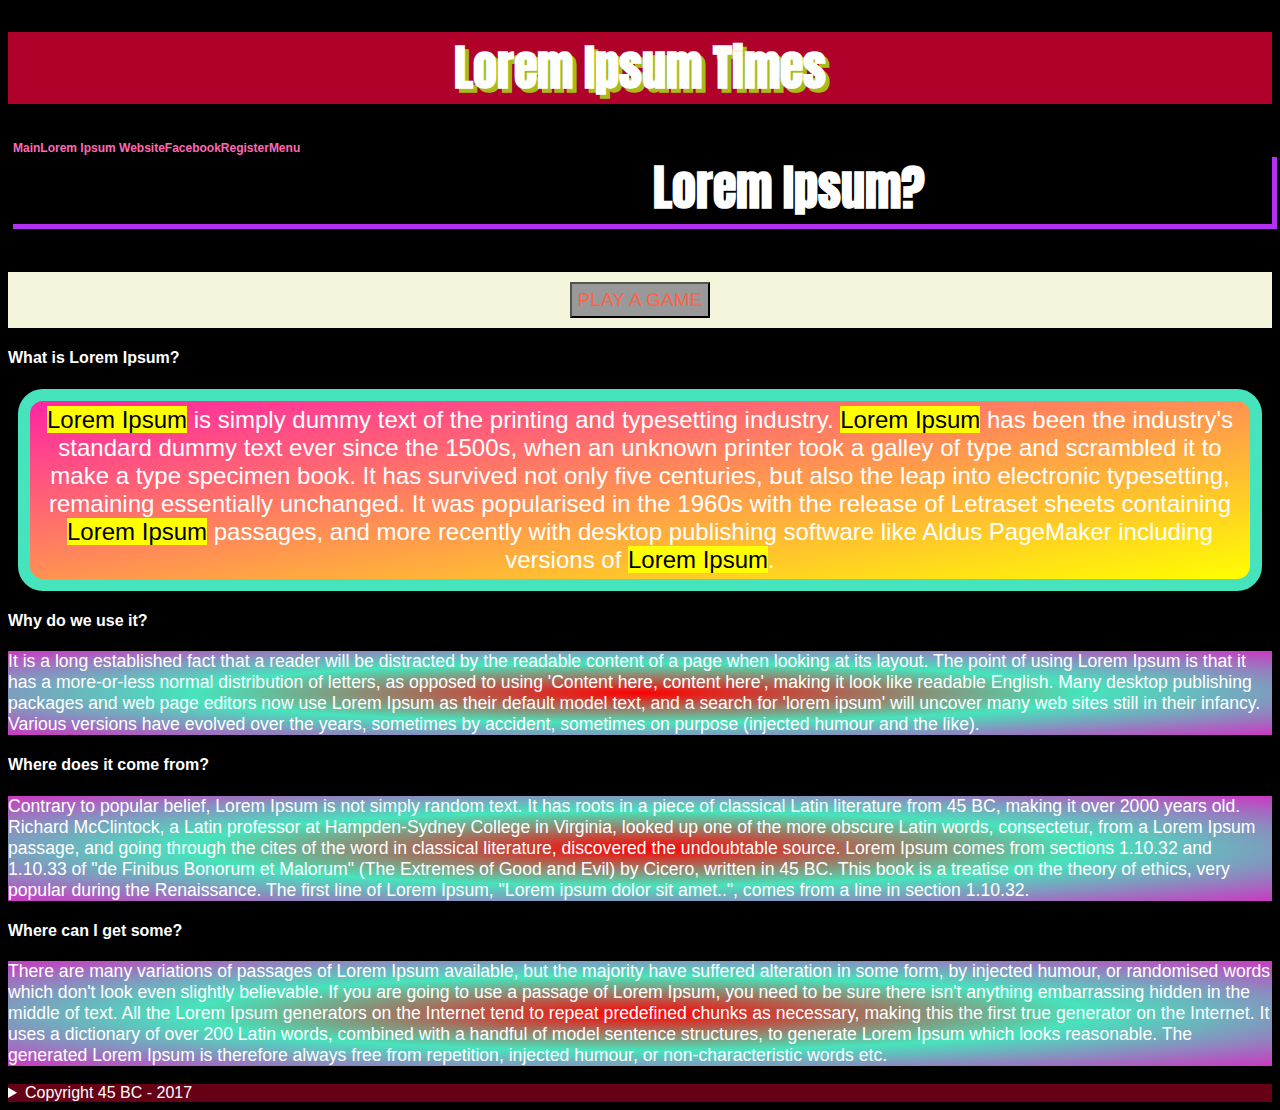
<file: lab3/index.html>
<!DOCTYPE html>
<html lang="en">
	<head>
		<title>World Times</title>
		<link rel="stylesheet" type="text/css" href="static/styles/index.css">
		<meta charset="UTF-8">
		<meta name="description" content="Assignment 3 for Web System Programming Course">
		<meta name="keywords" content="CSS3,HTML5,Lorem,Ipsum">
		<link href="https://fonts.googleapis.com/css?family=Anton" rel="stylesheet">
		<script src="static/scripts/index.js"></script>
	</head>
	<body>
		<header>
			<h1 id="id_main_header">Lorem Ipsum Times</h1>
			<nav>
				<ul>
					<li> <a href="index.html">Main</a> </li>
					<li> <a href="https://www.lipsum.com">Lorem Ipsum Website</a> </li>
					<li> <a href="https://www.facebook.com">Facebook</a> </li>
					<li> <a href="../lab2/register.html">Register</a> </li>	
					<li> <a href="#"> Menu </a>
						<ul>
							<li> <a href="#"> Submenu 1</a> </li>
							<li> <a href="#"> Yet another menu </a></li>
							<li> <a href="#"> and one more submenu. Here you can find menu even deeper</a>
								<ul>
									<li> <a href="#"> Deep menu </a> </li>
									<li> <a href="#"> Deeeeep menu </a> </li>
								</ul>
							</li>
						</ul>
					</li>
				</ul>
				
			</nav>
		</header>

		<article>
			<header>
				<h3 class="cls_article_header">Lorem Ipsum?</h3>
			</header>

			<div id="id_game">
				<button onclick="playGame()" id="id_bt_play_game">PLAY A GAME</button>
			</div>


			<section>
				<h4>What is Lorem Ipsum?</h4>
					<p id="id-main-text">
						<mark>Lorem Ipsum</mark> is simply dummy text of the printing and typesetting industry. <mark>Lorem Ipsum</mark> has been the industry's standard dummy text ever since the 1500s, when an unknown printer took a galley of type and scrambled it to make a type specimen book. It has survived not only five centuries, but also the leap into electronic typesetting, remaining essentially unchanged. It was popularised in the 1960s with the release of Letraset sheets containing <mark>Lorem Ipsum</mark> passages, and more recently with desktop publishing software like Aldus PageMaker including versions of <mark>Lorem Ipsum</mark>.
					</p>
			</section>
			<section id="id-second-text">
				<h4>Why do we use it?</h4>
				<p class="cl-text">
					It is a long established fact that a reader will be distracted by the readable content of a page when looking at its layout. The point of using Lorem Ipsum is that it has a more-or-less normal distribution of letters, as opposed to using 'Content here, content here', making it look like readable English. Many desktop publishing packages and web page editors now use Lorem Ipsum as their default model text, and a search for 'lorem ipsum' will uncover many web sites still in their infancy. Various versions have evolved over the years, sometimes by accident, sometimes on purpose (injected humour and the like).
				</p>
			</section>
			<section>
				<h4>Where does it come from?</h4>
				<p class="cl-text">
					Contrary to popular belief, Lorem Ipsum is not simply random text. It has roots in a piece of classical Latin literature from 45 BC, making it over 2000 years old. Richard McClintock, a Latin professor at Hampden-Sydney College in Virginia, looked up one of the more obscure Latin words, consectetur, from a Lorem Ipsum passage, and going through the cites of the word in classical literature, discovered the undoubtable source. Lorem Ipsum comes from sections 1.10.32 and 1.10.33 of "de Finibus Bonorum et Malorum" (The Extremes of Good and Evil) by Cicero, written in 45 BC. This book is a treatise on the theory of ethics, very popular during the Renaissance. The first line of Lorem Ipsum, "Lorem ipsum dolor sit amet..", comes from a line in section 1.10.32.
				</p>
			</section>
			<section>
				<h4>Where can I get some?</h4>
				<p class="cl-text">
					There are many variations of passages of Lorem Ipsum available, but the majority have suffered alteration in some form, by injected humour, or randomised words which don't look even slightly believable. If you are going to use a passage of Lorem Ipsum, you need to be sure there isn't anything embarrassing hidden in the middle of text. All the Lorem Ipsum generators on the Internet tend to repeat predefined chunks as necessary, making this the first true generator on the Internet. It uses a dictionary of over 200 Latin words, combined with a handful of model sentence structures, to generate Lorem Ipsum which looks reasonable. The generated Lorem Ipsum is therefore always free from repetition, injected humour, or non-characteristic words etc.
				</p>
			</section>
		</article>
		
		<footer>
			<details>
				<summary>Copyright 45 BC - 2017</summary>
				<p>Yes, I've put here copyright. 'Cause it's LOREM IPSUM</p>
				<p>Everybody loves Lorem Ipsum. Grab some Lorem Ipsum for you.</p>
			</details>	
		</footer>
		
	</body>
</html>
</file>
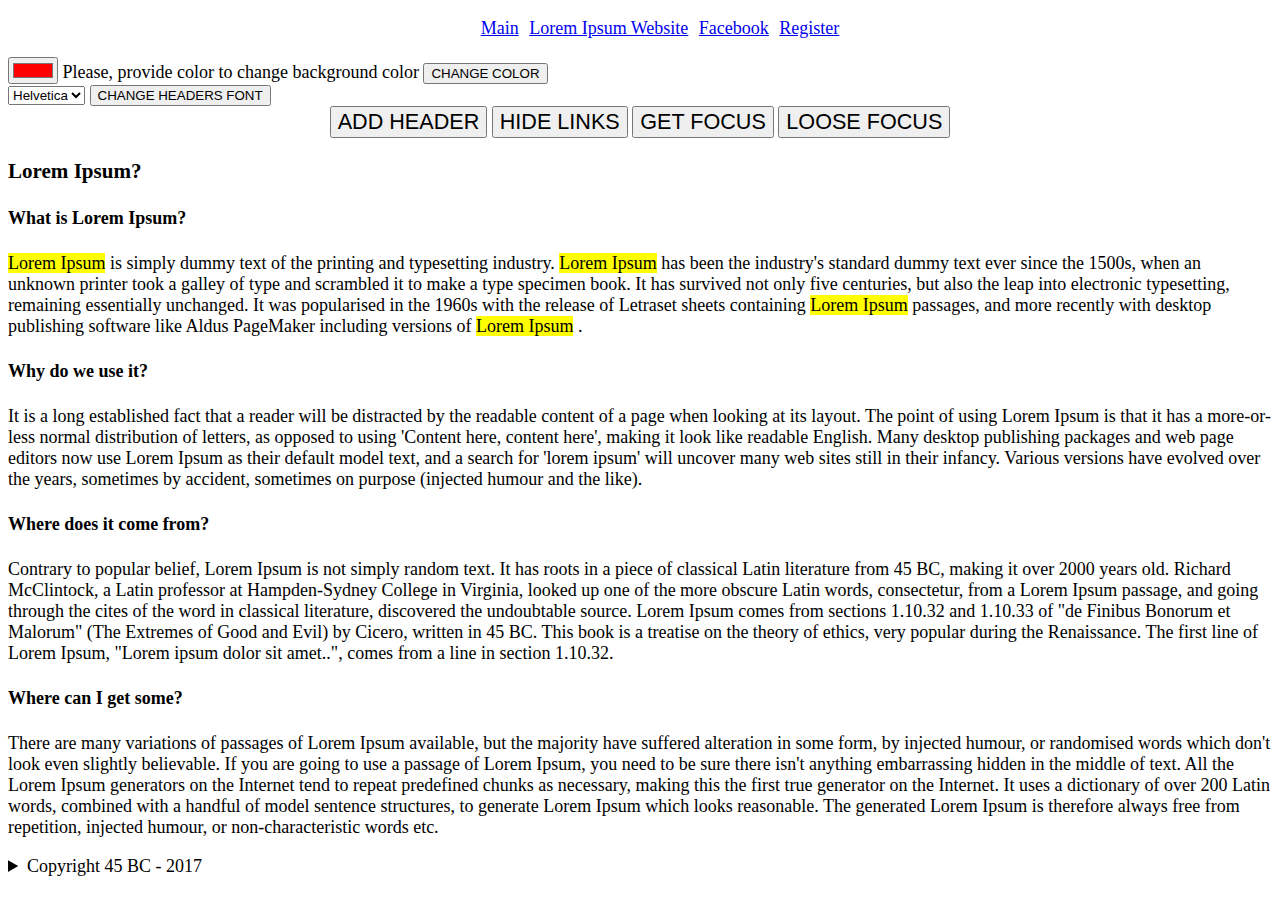
<file: lab5/index.html>
<!DOCTYPE html>
<html lang="en">
<head>
    <title>World Times</title>
    <link rel="stylesheet" type="text/css" href="static/styles/index.css">
    <meta charset="UTF-8">
    <meta name="description" content="Assignment 3 for Web System Programming Course">
    <meta name="keywords" content="CSS3,HTML5,Lorem,Ipsum">
    <link href="https://fonts.googleapis.com/css?family=Anton" rel="stylesheet">
    <script src="static/scripts/dom_change.js"></script>
</head>
<body>
<header id="id_main_header">

    <nav>
        <ul>
            <li><a class="cl_nav_link" href="index.html">Main</a></li>
            <li><a class="cl_nav_link" href="https://www.lipsum.com">Lorem Ipsum Website</a></li>
            <li><a class="cl_nav_link" href="https://www.facebook.com">Facebook</a></li>
            <li><a class="cl_nav_link" href="../lab2/register.html">Register</a></li>
        </ul>

    </nav>
</header>

<div id="id_dom_features">

    <input  id="id_bg_color_input" type="color" name="bg_color" value="#ff0000"> Please, provide color to change background color
    <button id="id_bt_change_bg_color">CHANGE COLOR</button>
    <br>
    <select id="id_font_list" name="font_list" title="Choose font to change it"> Choose font to change it <br>
        <option value="Helvetica"> Helvetica</option>
        <option value="Serif">Serif</option>
        <option value="Georgia">Georgia</option>
    </select>
    <button id="id_bt_change_headers_font">CHANGE HEADERS FONT</button>
    <br>
</div>

<div id="id_buttons">
    <button id="id_bt_add_headers">ADD HEADER</button>
    <button id="id_bt_hide_links">HIDE LINKS</button>
    <button id="id_bt_get_focus">GET FOCUS</button>
    <button id="id_bt_loose_focus">LOOSE FOCUS</button>
</div>

<article>
    <header>
        <h3 class="cls_article_header">Lorem Ipsum?</h3>
    </header>


    <section>
        <h4>What is Lorem Ipsum?</h4>
        <p id="id-main-text">
            <mark>Lorem Ipsum</mark>
            is simply dummy text of the printing and typesetting industry.
            <mark>Lorem Ipsum</mark>
            has been the industry's standard dummy text ever since the 1500s, when an unknown printer took a galley of
            type and scrambled it to make a type specimen book. It has survived not only five centuries, but also the
            leap into electronic typesetting, remaining essentially unchanged. It was popularised in the 1960s with the
            release of Letraset sheets containing
            <mark>Lorem Ipsum</mark>
            passages, and more recently with desktop publishing software like Aldus PageMaker including versions of
            <mark>Lorem Ipsum</mark>
            .
        </p>
    </section>
    <section id="id-second-text">
        <h4>Why do we use it?</h4>
        <p class="cl-text">
            It is a long established fact that a reader will be distracted by the readable content of a page when
            looking at its layout. The point of using Lorem Ipsum is that it has a more-or-less normal distribution of
            letters, as opposed to using 'Content here, content here', making it look like readable English. Many
            desktop publishing packages and web page editors now use Lorem Ipsum as their default model text, and a
            search for 'lorem ipsum' will uncover many web sites still in their infancy. Various versions have evolved
            over the years, sometimes by accident, sometimes on purpose (injected humour and the like).
        </p>
    </section>
    <section>
        <h4>Where does it come from?</h4>
        <p class="cl-text">
            Contrary to popular belief, Lorem Ipsum is not simply random text. It has roots in a piece of classical
            Latin literature from 45 BC, making it over 2000 years old. Richard McClintock, a Latin professor at
            Hampden-Sydney College in Virginia, looked up one of the more obscure Latin words, consectetur, from a Lorem
            Ipsum passage, and going through the cites of the word in classical literature, discovered the undoubtable
            source. Lorem Ipsum comes from sections 1.10.32 and 1.10.33 of "de Finibus Bonorum et Malorum" (The Extremes
            of Good and Evil) by Cicero, written in 45 BC. This book is a treatise on the theory of ethics, very popular
            during the Renaissance. The first line of Lorem Ipsum, "Lorem ipsum dolor sit amet..", comes from a line in
            section 1.10.32.
        </p>
    </section>
    <section>
        <h4>Where can I get some?</h4>
        <p class="cl-text">
            There are many variations of passages of Lorem Ipsum available, but the majority have suffered alteration in
            some form, by injected humour, or randomised words which don't look even slightly believable. If you are
            going to use a passage of Lorem Ipsum, you need to be sure there isn't anything embarrassing hidden in the
            middle of text. All the Lorem Ipsum generators on the Internet tend to repeat predefined chunks as
            necessary, making this the first true generator on the Internet. It uses a dictionary of over 200 Latin
            words, combined with a handful of model sentence structures, to generate Lorem Ipsum which looks reasonable.
            The generated Lorem Ipsum is therefore always free from repetition, injected humour, or non-characteristic
            words etc.
        </p>
    </section>
</article>

<footer>
    <details>
        <summary>Copyright 45 BC - 2017</summary>
        <p>Yes, I've put here copyright. 'Cause it's LOREM IPSUM</p>
        <p>Everybody loves Lorem Ipsum. Grab some Lorem Ipsum for you.</p>
    </details>
</footer>

</body>
</html>
</file>
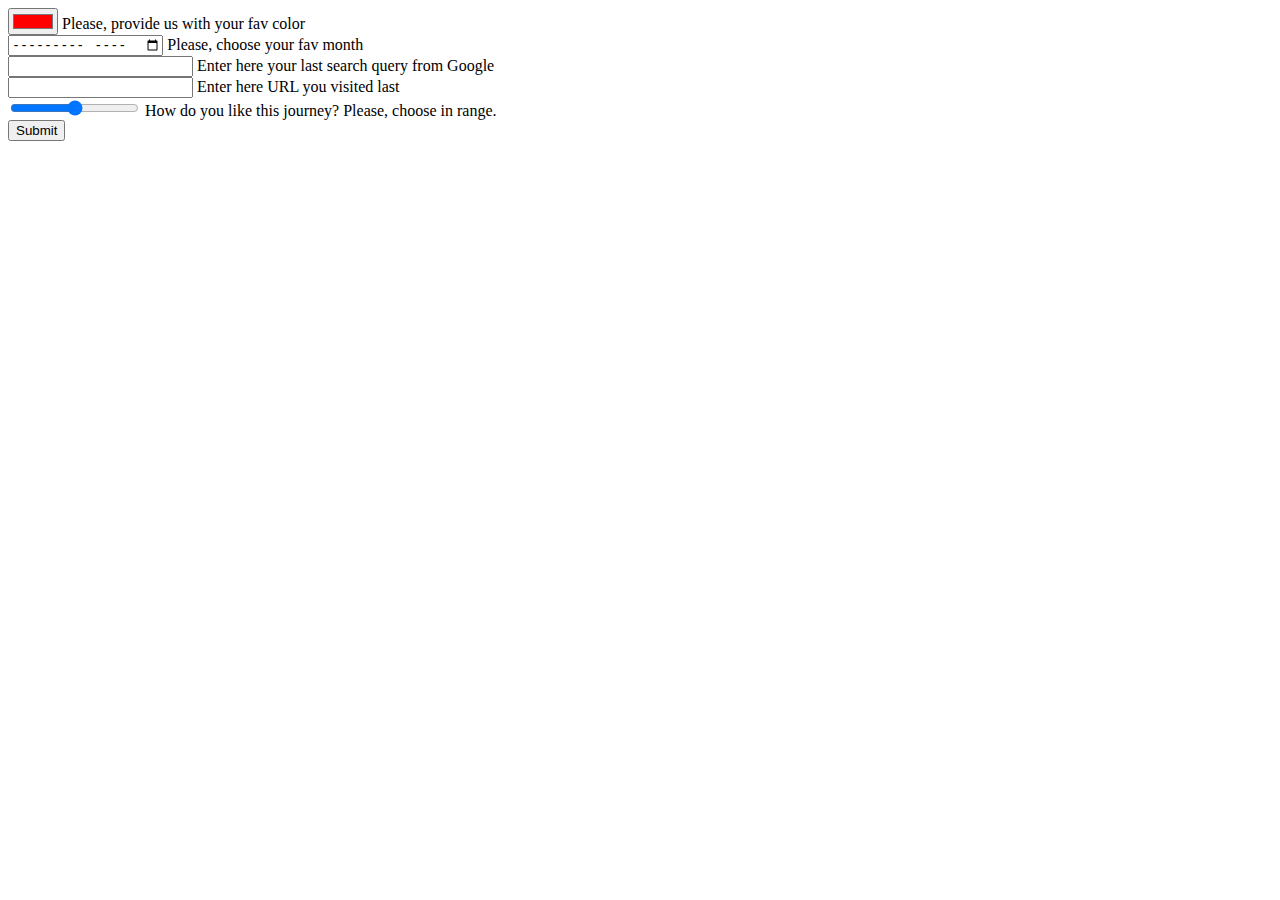
<file: lab2/info.html>
<!DOCTYPE html>
<html>
	<head>
		<title>Additional info</title>
		<meta charset="utf-8">
	</head>
	<body>
		<form method="POST">
			<input type="color" name="fav_color" value="#ff0000"> Please, provide us with your fav color <br>
			<input type="month" name="fav_month"> Please, choose your fav month <br>
			<input type="search" name="query"> Enter here your last search query from Google <br>
			<input type="url" name="last_url"> Enter here URL you visited last <br>
			<input type="range" name="range"> How do you like this journey? Please, choose in range. <br> 
			<input type="submit" name="submit">

		</form>
	</body>
</html>
</file>
<file: lab3/static/styles/index.css>
@font-face {
    font-family: Anton;
    src: url('static/anton_regular.ttf');
}

h1, h3 {
	text-align: center;
	font-family: 'Anton', "Verdana";
	font-size: 3em;
}

@keyframes color_change {
    from {
    	background-color: rgba(250, 2, 60, 0.7);
    }
    to {
    	background-color: rgba(67, 68, 162, 0.7);
    }
}

#id_game {
	background-color: beige;
	width: 100%;
	text-align: center;
}

#id_bt_play_game {
	color: tomato;
	font-size: larger;
	background-color: #999999;
	padding: 5px;
	margin: 10px;
}

#id_main_header {
	text-shadow: 4px 4px #A8BB19;
	background-color: rgba(250, 2, 60, 0.7);
	animation-name: color_change;
    animation-duration: 4s;
    animation-iteration-count: 10;
}

.cls_article_header {
	box-shadow: 5px 5px #B431F4;
	padding: 0;
}

#id-main-text {
	text-align: center;
	font-size: 24px;
	border-style: solid;
	border-width: 12px;
	border-color: #46E4BC;
	border-radius: 25px;
	padding: 5px;
	margin: 10px;
	background: red; /* For browsers that do not support gradients */
  	background: -webkit-linear-gradient(left top, #FF24A4, yellow); /* For Safari 5.1 to 6.0 */
  	background: -o-linear-gradient(bottom right, #FF24A4, yellow); /* For Opera 11.1 to 12.0 */
  	background: -moz-linear-gradient(bottom right, #FF24A4, yellow); /* For Firefox 3.6 to 15 */
  	background: linear-gradient(to bottom right, #FF24A4, yellow); /* Standard syntax */
}

#id-second-text {
	-webkit-border-image: url('https://goo.gl/MF4Y8c') 30 round; /* Safari 3.1-5 */
    -o-border-image: url('https://goo.gl/MF4Y8c') 30 round; /* Opera 11-12.1 */
    border-image: url('https://goo.gl/MF4Y8c') 30 round;
}

.cl-text {
	font-size: 110%;
	background: red; /* For browsers that do not support gradients */
  	background: -webkit-radial-gradient(red, #46E4BC, #CC37C2); /* Safari 5.1 to 6.0 */
  	background: -o-radial-gradient(red, #46E4BC, #CC37C2); /* For Opera 11.6 to 12.0 */
  	background: -moz-radial-gradient(red, #46E4BC, #CC37C2); /* For Firefox 3.6 to 15 */
  	background: radial-gradient(red, #46E4BC, #CC37C2); /* Standard syntax */
}

footer {
	background-color: hsla(348, 100%, 25%, 0.8);
}

body {
	background-color: black;
	color: white;
	font-family: "Helvetica"
}

nav {
	text-align: center;
	color: green;
}

nav ul {
	list-style: none;
	position: relative;
	float: left;
	margin: 0;
	padding: 5px;
}

nav ul a {
	display: block;
	color: #999;
	text-decoration: none;
	font-weight: 700;
	font-size: 12px;
	font-family: "HelveticaNeue", Helvetica, Verdana;
}

nav ul li {
	position: relative;
	float: left;
	margin: 0;
	padding: 0;
}

nav ul li:hover {
	background: yellow;
}

nav ul ul {
	display: none;
	position: absolute;
	top: 100%;
	left: 0;
	float: right;
	background: #fff;
	padding: 0
}

nav ul ul li {
	float: none;
	width: 200px
}

nav ul ul a {
	line-height: 120%;
	padding: 10px 15px
}

nav ul ul ul {
	top: 0;
	left: 100%
}

nav ul li:hover > ul {
	display:block
}

a:link {
	text-decoration: none;
	color: hotpink;
}

a:visited {
	text-decoration: none;
}

a:hover {
	text-decoration: underline;

}

a:active {
	text-decoration: underline;
}
</file>
<file: lab5/static/styles/index.css>
body {
    font-size: large;
}

#id_main_header {
    text-align: center;
}

nav ul li {
    margin: 3px;
    display: inline;
    position: relative;
}

#id_buttons {
    text-align: center;
}

#id_buttons button {
    font-size: larger;
}
</file>
